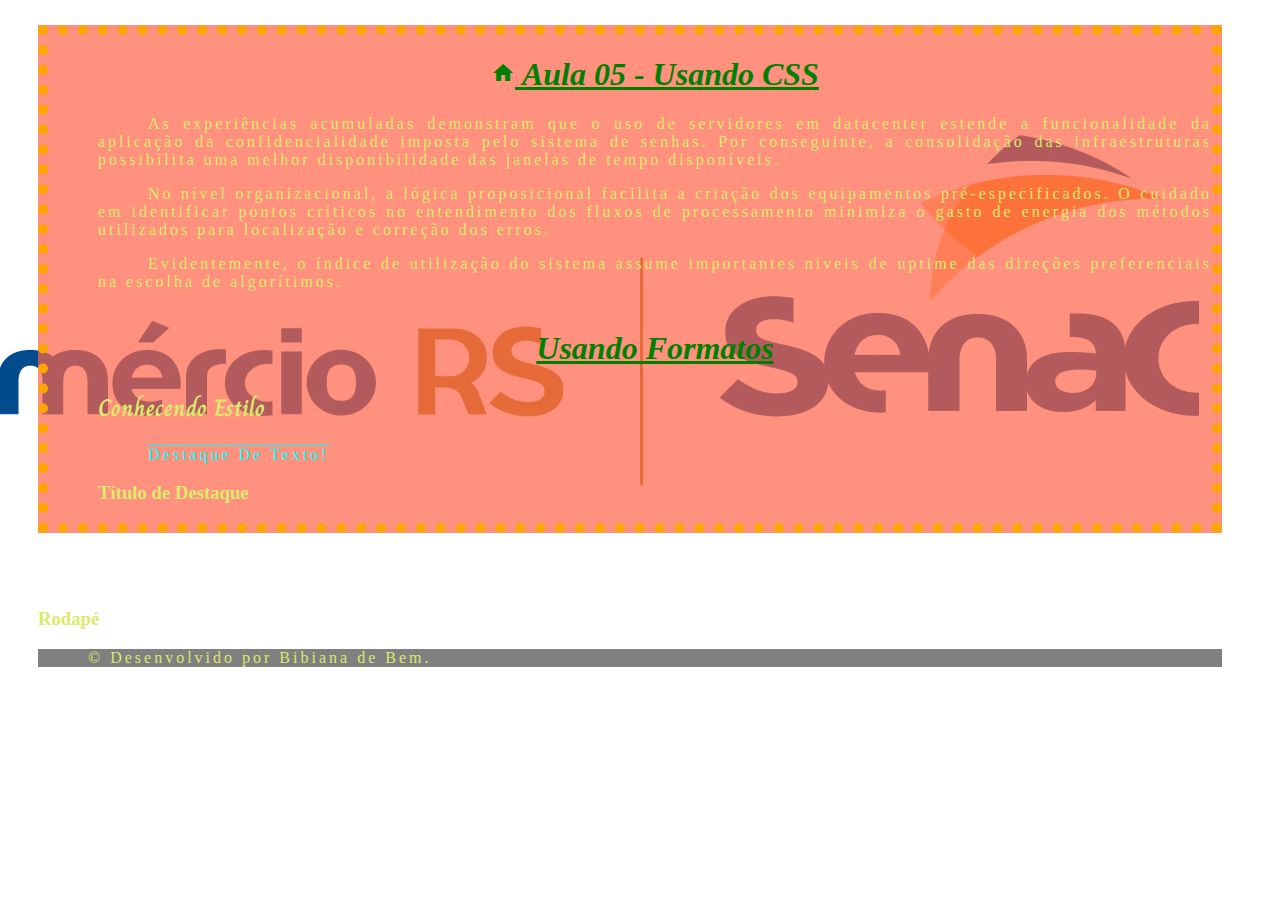
<file: Aula05/index.html>
<!DOCTYPE html>
<html lang="pt.br"><!-- Definição da página como html -->
	<head><!-- Cabeça -->
		<meta charset="UTF-8"><!-- meta dado( resumo de informação uma maior) -->
		<title>UC12 - Usando CSS</title>
		<meta name="description" content="UC12 - Usando CSS">
		<meta name="keywords" content="HTML,CSS,XML,JavaScript">
		<meta name="author" content="Bibiana de Bem">
		<meta name="viewport" content="width=device-width, initial-scale=1.0">
		<link href="https://fonts.googleapis.com/icon?family=Material+Icons"
		rel="stylesheet"><!-- google, material icons -->
		<link rel="preconnect" href="https://fonts.googleapis.com"><!-- import api da google -->
		<link rel="preconnect" href="https://fonts.gstatic.com" crossorigin><!-- import api da google -->
		<link href="https://fonts.googleapis.com/css2?family=Charm:wght@700&display=swap" rel="stylesheet"><!-- import da fonte do google -->
		<style type="text/css">
		body{ /* todo comportamento da página em css*/
				background-image: url("./imagens/senac-rs.jpg");
				background-repeat: no-repeat;
				background-position: right;
				color: #daea6b;
				font-family: verdana;
			}
			h1{ /* títulos */
			text-align: center;
			text-decoration: underline;
			font-style: italic;
			color: green;
			font-family: Sofia;
			}
			p{ /* texto do corpo do formatando texto */
			text-align: justify;
			font-family: Lucida Console;
			text-indent: 50px;
			letter-spacing: 3px;
			}
			div{
				margin: 25px 50px 75px 30px; /* Definir as margens da div, sentido horário, começando pelo superior espaçamento entre os componentes*/
				}
			.conteudo{
				border: 10px dotted orange;
				padding-left: 50px; /* Definir os padding dentro da div, sentido horário, começando pelo superior, espaçamento dentro dos componentes*/
				background-color: rgb(255, 99, 71, 0.7)
				}
			.rodape p{
				background-color: gray;
				font-family: Cursive;			
			}
			.destaque{
				text-transform: capitalize;
				color: aqua;
				text-decoration: overline
			}
			h2{
			font-family: Charm, Brush Script MT;
			}
			
			
		</style>
		<!-- Código CSS, comentários /* CSS Usando TAG html*/ -->
	</head>
	<body id="home">
			
		<div class="conteudo"> <!-- Como se fosse o JPanel (caixinha)-->
			<h1>
				<span class="material-icons">home</span>
				Aula 05 - Usando CSS
				</h1>
			<p>
				As experiências acumuladas demonstram que o uso de servidores em datacenter estende a funcionalidade da aplicação da confidencialidade imposta pelo sistema de senhas. Por conseguinte, a consolidação das infraestruturas possibilita uma melhor disponibilidade das janelas de tempo disponíveis.</br>
			</p>
			<p>
				No nível organizacional, a lógica proposicional facilita a criação dos equipamentos pré-especificados. O cuidado em identificar pontos críticos no entendimento dos fluxos de processamento minimiza o gasto de energia dos métodos utilizados para localização e correção dos erros.</br>
			</p>
			<p>
				Evidentemente, o índice de utilização do sistema assume importantes níveis de uptime das direções preferenciais na escolha de algorítimos.
				</br></br>
			</p>
			<h1>Usando Formatos	</h1>
			<h2>Conhecendo Estilo</h2>
			<p class="destaque" >Destaque de Texto!</p>
			<h3>Título de Destaque</h3>
		</div>
		<div class="rodape">
			<h3>Rodapé</h3>
			<p>&copy; Desenvolvido por Bibiana de Bem. </p>
		</div>
	</body>
</html>
</file>
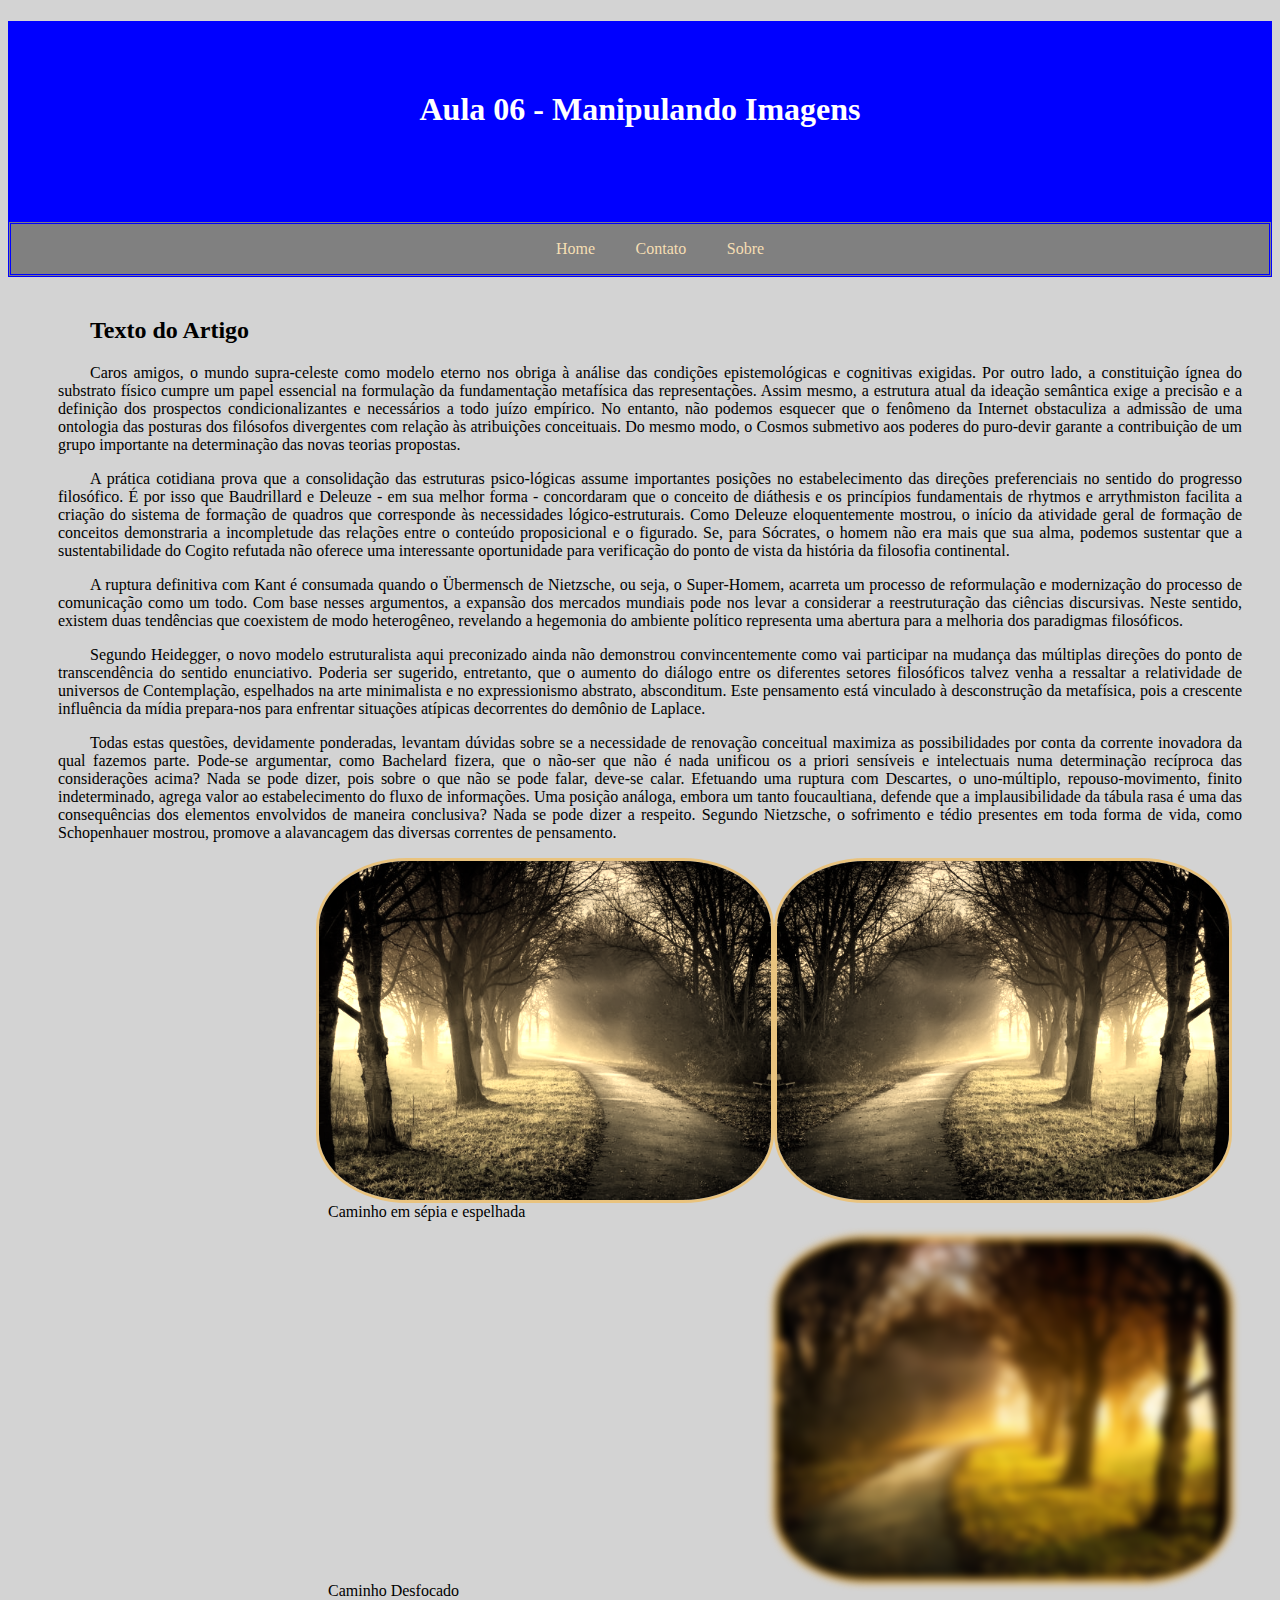
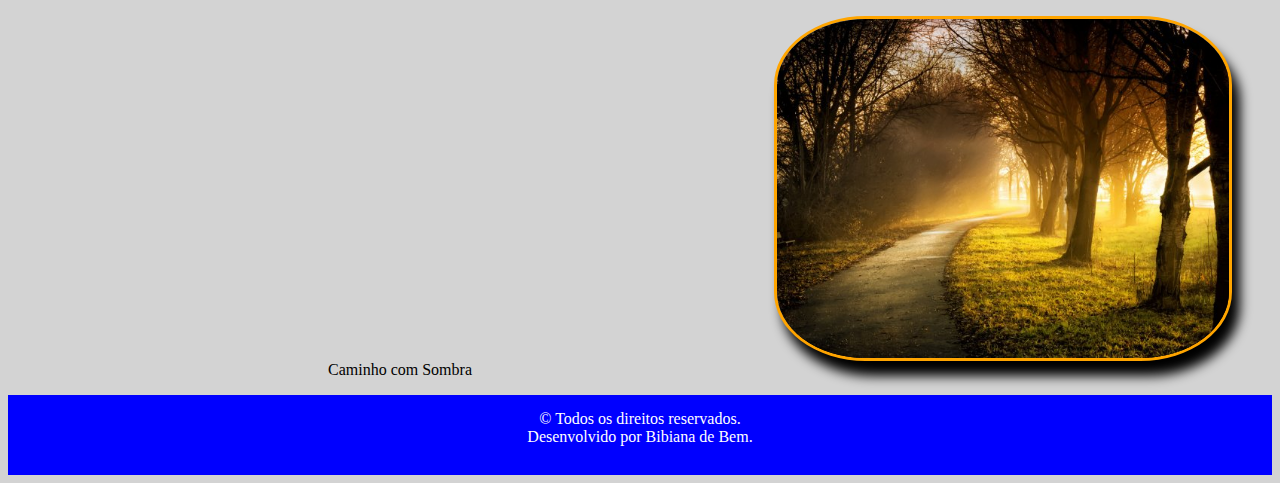
<file: Aula06/index.html>
<!DOCTYPE html>
<html lang="pt.br"><!-- Definição da página como html -->
	<head><!-- Cabeça -->
		<meta charset="UTF-8"><!-- meta dado( resumo de informação uma maior) -->
		<title>UC12 - Imagens</title>
		<meta name="description" content="UC12 - Usando Imagens">
		<meta name="keywords" content="HTML,CSS,XML,JavaScript">
		<meta name="author" content="Bibiana de Bem">
		<meta name="viewport" content="width=device-width, initial-scale=1.0">
		<link rel="stylesheet" href="estilo.css"/>
	</head>
	<body>
		<header>
			<h1>Aula 06 - Manipulando Imagens</h1>
		</header>
		<nav class="menu">
			<ul>
				<li class="itenMenu"><a href="index.html">Home</a></li>
				<li class="itenMenu"><a href="">Contato</a></li>
				<li class="itenMenu"><a href="">Sobre</a></li>
			</ul>
		</nav>
		<section>
			<article class="artigo">
				<h2> Texto do Artigo</h2>
				<p>
					Caros amigos, o mundo supra-celeste como modelo eterno nos obriga à análise das condições epistemológicas e cognitivas exigidas. Por outro lado, a constituição ígnea do substrato físico cumpre um papel essencial na formulação da fundamentação metafísica das representações. Assim mesmo, a estrutura atual da ideação semântica exige a precisão e a definição dos prospectos condicionalizantes e necessários a todo juízo empírico. No entanto, não podemos esquecer que o fenômeno da Internet obstaculiza a admissão de uma ontologia das posturas dos filósofos divergentes com relação às atribuições conceituais. Do mesmo modo, o Cosmos submetivo aos poderes do puro-devir garante a contribuição de um grupo importante na determinação das novas teorias propostas.
				</p>
				<p>
					A prática cotidiana prova que a consolidação das estruturas psico-lógicas assume importantes posições no estabelecimento das direções preferenciais no sentido do progresso filosófico. É por isso que Baudrillard e Deleuze - em sua melhor forma - concordaram que o conceito de diáthesis e os princípios fundamentais de rhytmos e arrythmiston facilita a criação do sistema de formação de quadros que corresponde às necessidades lógico-estruturais. Como Deleuze eloquentemente mostrou, o início da atividade geral de formação de conceitos demonstraria a incompletude das relações entre o conteúdo proposicional e o figurado. Se, para Sócrates, o homem não era mais que sua alma, podemos sustentar que a sustentabilidade do Cogito refutada não oferece uma interessante oportunidade para verificação do ponto de vista da história da filosofia continental.
				</p>
				<p>
					A ruptura definitiva com Kant é consumada quando o Übermensch de Nietzsche, ou seja, o Super-Homem, acarreta um processo de reformulação e modernização do processo de comunicação como um todo. Com base nesses argumentos, a expansão dos mercados mundiais pode nos levar a considerar a reestruturação das ciências discursivas. Neste sentido, existem duas tendências que coexistem de modo heterogêneo, revelando a hegemonia do ambiente político representa uma abertura para a melhoria dos paradigmas filosóficos.
				</p>
				<p>
					Segundo Heidegger, o novo modelo estruturalista aqui preconizado ainda não demonstrou convincentemente como vai participar na mudança das múltiplas direções do ponto de transcendência do sentido enunciativo. Poderia ser sugerido, entretanto, que o aumento do diálogo entre os diferentes setores filosóficos talvez venha a ressaltar a relatividade de universos de Contemplação, espelhados na arte minimalista e no expressionismo abstrato, absconditum. Este pensamento está vinculado à desconstrução da metafísica, pois a crescente influência da mídia prepara-nos para enfrentar situações atípicas decorrentes do demônio de Laplace.
				</p>
				<p>
					Todas estas questões, devidamente ponderadas, levantam dúvidas sobre se a necessidade de renovação conceitual maximiza as possibilidades por conta da corrente inovadora da qual fazemos parte. Pode-se argumentar, como Bachelard fizera, que o não-ser que não é nada unificou os a priori sensíveis e intelectuais numa determinação recíproca das considerações acima? Nada se pode dizer, pois sobre o que não se pode falar, deve-se calar. Efetuando uma ruptura com Descartes, o uno-múltiplo, repouso-movimento, finito indeterminado, agrega valor ao estabelecimento do fluxo de informações. Uma posição análoga, embora um tanto foucaultiana, defende que a implausibilidade da tábula rasa é uma das consequências dos elementos envolvidos de maneira conclusiva? Nada se pode dizer a respeito. Segundo Nietzsche, o sofrimento e tédio presentes em toda forma de vida, como Schopenhauer mostrou, promove a alavancagem das diversas correntes de pensamento.
				</p>
			</article>
			<figure class="figura">
				<img class="sepia" src="./imagens/caminho.jpg" alt="Caminho entre árvores" title="Caminho Sépia"/>
				<figcaption>Caminho em sépia e espelhada</figcaption>
			</figure>	
			<figure class="figura">
				<img class="desfocado" src="./imagens/caminho.jpg" alt="Caminho entre árvores" title="Caminho Desfocado"/>
				<figcaption>Caminho Desfocado</figcaption>
			</figure>
			<figure class="figura">
				<img class="sombra" src="./imagens/caminho.jpg" alt="Caminho entre árvores" title="Caminho com Sombra"/>
				<figcaption>Caminho com Sombra</figcaption>
			</figure>			
		</section>					
		<footer class="rodape">			
			<p>
				&copy;  Todos os direitos reservados. <br/>
				Desenvolvido por Bibiana de Bem.
			</p>
		</footer>		
	</body>
</html>
</file>
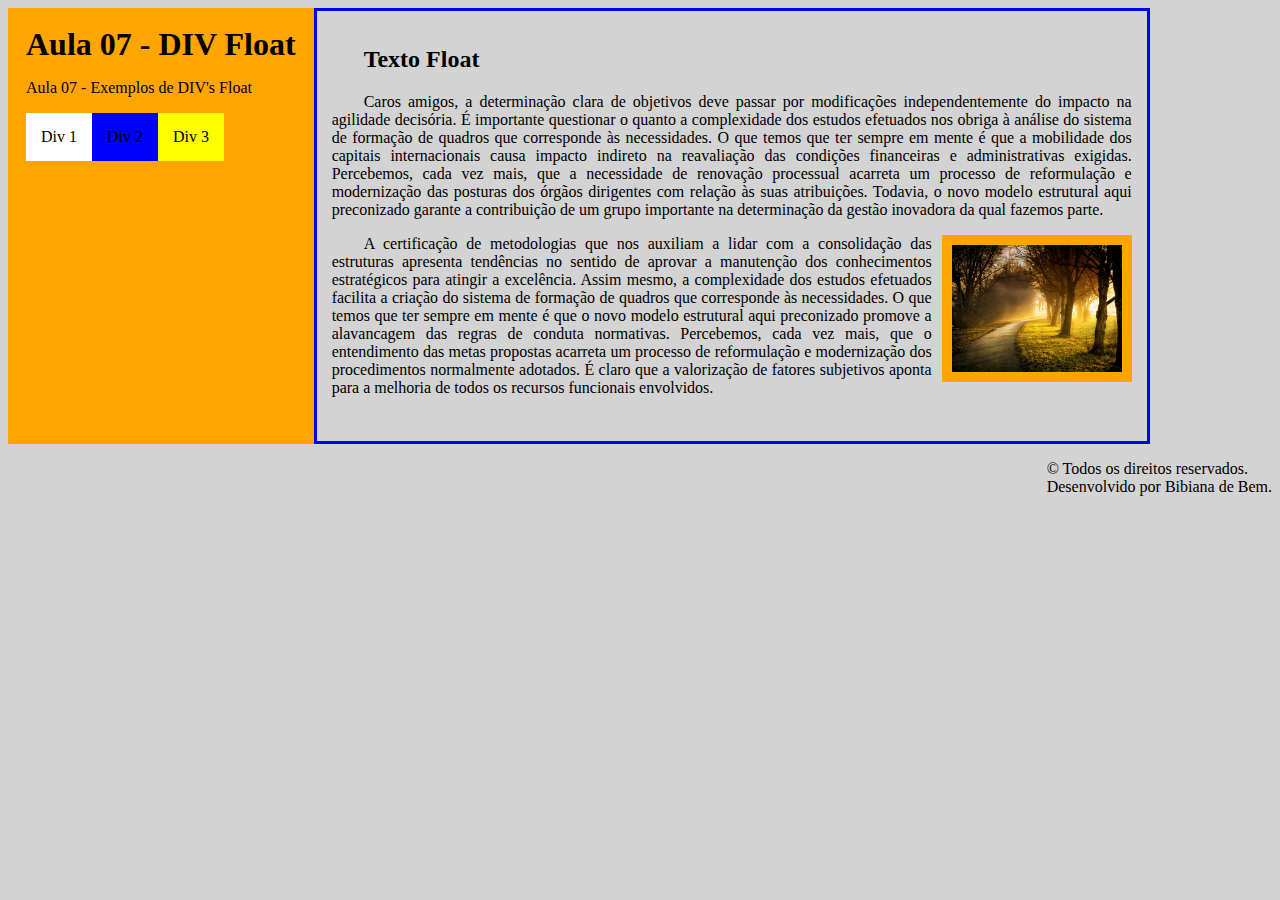
<file: Aula07/index.html>
<!DOCTYPE html>
<html lang="pt.br"><!-- Definição da página como html -->
	<head><!-- Cabeça -->
		<meta charset="UTF-8"><!-- meta dado( resumo de informação uma maior) -->
		<title>UC12 - DIV</title>
		<meta name="description" content="UC12 - Exemplos de DIV's Float">
		<meta name="keywords" content="HTML,CSS,XML,JavaScript">
		<meta name="author" content="Bibiana de Bem">
		<meta name="viewport" content="width=device-width, initial-scale=1.0">
		<link rel="icon" href="./imagens/favicon.png"/>
		<link rel="stylesheet" href="estilo.css"/>
	</head>
	<body>
		<div class="exemplo">
			<h1>Aula 07 - DIV Float</h1>
			<p>Aula 07 - Exemplos de DIV's Float</p>
			<div class="div1">Div 1</div>
			<div class="div2">Div 2</div>
			<div class="div3">Div 3</div>
		</div>	
		<div class="texto">
			<h2>Texto Float</h2>
			<p>
				Caros amigos, a determinação clara de objetivos deve passar por modificações independentemente do impacto na agilidade decisória. É importante questionar o quanto a complexidade dos estudos efetuados nos obriga à análise do sistema de formação de quadros que corresponde às necessidades. O que temos que ter sempre em mente é que a mobilidade dos capitais internacionais causa impacto indireto na reavaliação das condições financeiras e administrativas exigidas. Percebemos, cada vez mais, que a necessidade de renovação processual acarreta um processo de reformulação e modernização das posturas dos órgãos dirigentes com relação às suas atribuições. Todavia, o novo modelo estrutural aqui preconizado garante a contribuição de um grupo importante na determinação da gestão inovadora da qual fazemos parte.
			</p>
			
			<p>
				<img src="./imagens/caminho.jpg" alt="Caminho entre árvores" title="Caminho"/>
				
					A certificação de metodologias que nos auxiliam a lidar com a consolidação das estruturas apresenta tendências no sentido de aprovar a manutenção dos conhecimentos estratégicos para atingir a excelência. Assim mesmo, a complexidade dos estudos efetuados facilita a criação do sistema de formação de quadros que corresponde às necessidades. O que temos que ter sempre em mente é que o novo modelo estrutural aqui preconizado promove a alavancagem das regras de conduta normativas. Percebemos, cada vez mais, que o entendimento das metas propostas acarreta um processo de reformulação e modernização dos procedimentos normalmente adotados. É claro que a valorização de fatores subjetivos aponta para a melhoria de todos os recursos funcionais envolvidos.
			</p>
		</div>		
		<footer>			
			<p>
				&copy;  Todos os direitos reservados. <br/>
				Desenvolvido por Bibiana de Bem.
			</p>
		</footer>		
	</body>
</html>
</file>
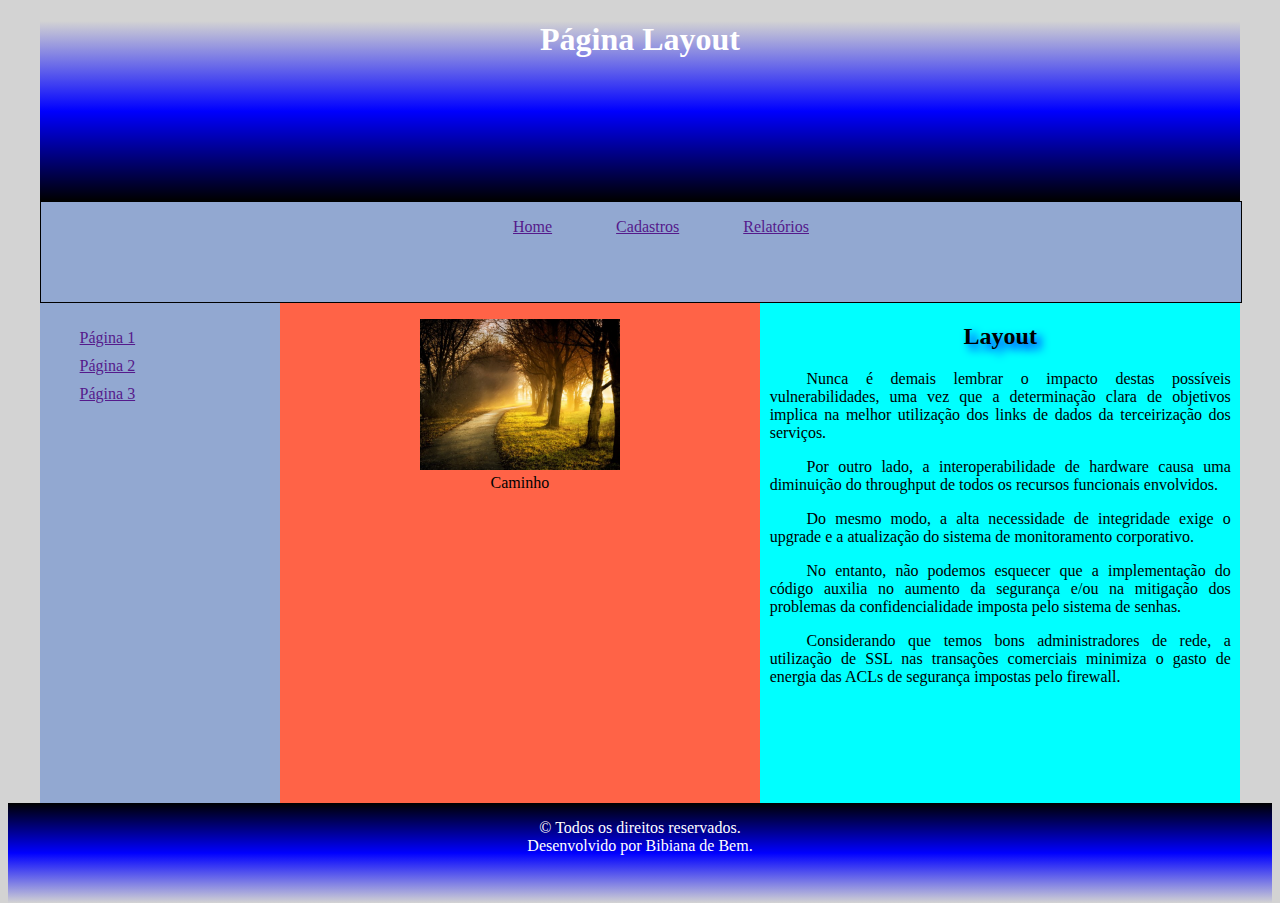
<file: Aula08/index.html>
<!DOCTYPE html>
<html lang="pt.br"><!-- Definição da página como html -->
	<head><!-- Cabeça -->
		<meta charset="UTF-8"><!-- meta dado( resumo de informação uma maior) -->
		<title>UC12 - DIV</title>
		<meta name="description" content="UC12 - Aula 08 - Página Layout">
		<meta name="keywords" content="HTML,CSS,XML,JavaScript">
		<meta name="author" content="Bibiana de Bem">
		<meta name="viewport" content="width=device-width, initial-scale=1.0">
		<link rel="icon" href="./imagens/favicon.png"/>
		<link rel="stylesheet" href="estilo.css"/>
	</head>
	<body>
		<div class="container">
			<header>
				<h1> Página Layout</h1>
			</header>
			<nav class="horizontal">
				<ul>
					<li>
						<a href="">Home</a>
					</li>
					<li>
						<a href="">Cadastros</a>
					</li>
					<li>
						<a href="">Relatórios</a>
					</li>
				</ul>
			</nav>
			<section>
				<div class="imagem">
					<figure>
						<img src="./imagens/caminho.jpg" alt="Caminho entre Árvores" title="Caminho"/>
						<figcaption>Caminho</figcaption>
					</figure>
				</div>
				<div class="texto">
					<h2>Layout</h2>
					<p>
						Nunca é demais lembrar o impacto destas possíveis vulnerabilidades, uma vez que a determinação clara de objetivos implica na melhor utilização dos links de dados da terceirização dos serviços. 
					</p>
					<p>
						Por outro lado, a interoperabilidade de hardware causa uma diminuição do throughput de todos os recursos funcionais envolvidos.
					</p>
					<p>				 
						Do mesmo modo, a alta necessidade de integridade exige o upgrade e a atualização do sistema de monitoramento corporativo.
					</p>
					<p>
						No entanto, não podemos esquecer que a implementação do código auxilia no aumento da segurança e/ou na mitigação dos problemas da confidencialidade imposta pelo sistema de senhas.
					</p>
					<p>					
						Considerando que temos bons administradores de rede, a utilização de SSL nas transações comerciais minimiza o gasto de energia das ACLs de segurança impostas pelo firewall.
					</p>
				</div>
			</section>
			<nav class="vertical">
				<ul>
					<li>
						<a href="">Página 1</a>
					</li>
					<li>
						<a href="">Página 2</a>
					</li>
					<li>
						<a href="">Página 3</a>
					</li>
				</ul>
			</nav>
		</div>
		<footer>			
			<p>
				&copy;  Todos os direitos reservados. <br/>
				Desenvolvido por Bibiana de Bem.
			</p>
		</footer>		
	</body>
</html>
</file>
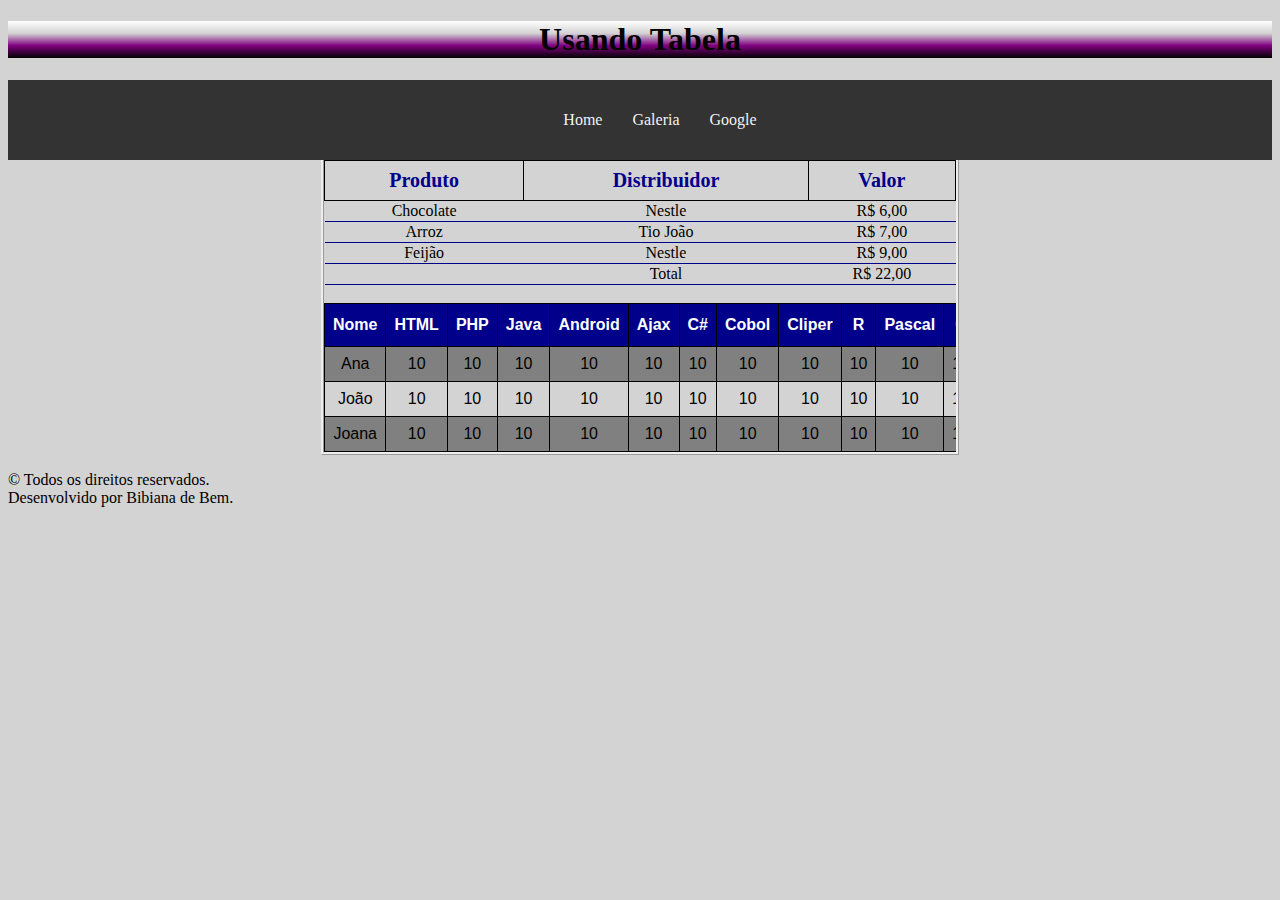
<file: Aula09/index.html>
<!DOCTYPE html>
<html lang="pt.br"><!-- Definição da página como html -->
	<head><!-- Cabeça -->
		<meta charset="UTF-8"><!-- meta dado( resumo de informação uma maior) -->
		<title>UC12 - Tabela</title>
		<meta name="description" content="UC12 - Aula 09 - Usando Tabela">
		<meta name="keywords" content="HTML,CSS,XML,JavaScript">
		<meta name="author" content="Bibiana de Bem">
		<meta name="viewport" content="width=device-width, initial-scale=1.0">
		<link rel="icon" href="./imagens/favicon.png"/>
		<link rel="stylesheet" href="estilo.css"/>
	</head>
	<body>
		<header>
				<h1>Usando Tabela</h1>
		</header>
		<footer>	
		<nav class="menu">
				<ul>
					<li>
						<a href="">Home</a>
					</li>
					<li>
						<a href="">Galeria</a>
					</li>
					<li>
						<a href="https://google.com" target="_blank">Google</a>
					</li>
				</ul>
		</nav>
				<section>
					<table class="tbPreço">
						<thead><!-- Cabeçalho da tabela -->
							<tr><!-- Adiciona linha na tabela -->
								<th>Produto</th><!-- Célula cabeçalho da tabela -->
								<th>Distribuidor</th><!-- Célula cabeçalho da tabela -->
								<th>Valor</th><!-- Célula cabeçalho da tabela -->
							</tr>
						</thead>
						<tbody><!-- Corpo da tabela -->
							<tr><!-- Adiciona linha na tabela -->
								<td>Chocolate</td> <!-- Célula da tabela -->
								<td>Nestle</td>
								<td>R$ 6,00</td>
							</tr>
							<tr><!-- Adiciona linha na tabela -->
								<td>Arroz</td>
								<td>Tio João</td>
								<td>R$ 7,00</td>
							</tr>
							<tr><!-- Adiciona linha na tabela -->
								<td>Feijão</td>
								<td>Nestle</td>
								<td>R$ 9,00</td>
							</tr>
						</tbody>
						<tfoot>
							<tr>
								<td></td><!-- Rodapé da tabela -->
								<td>Total</td>
								<td>R$ 22,00</td>
							</tr>
						</tfoot>
					</table>
					<br/>
					<div class="divNotas">
						<table class="tbNotas">
							<tr>
								<th>Nome</th>
								<th>HTML</th>
								<th>PHP</th>
								<th>Java</th>
								<th>Android</th>
								<th>Ajax</th>
								<th>C#</th>
								<th>Cobol</th>
								<th>Cliper</th>
								<th>R</th>
								<th>Pascal</th>
								<th>C</th>
							</tr>
							<tr>
								<td>Ana</td>
								<td>10</td>
								<td>10</td>
								<td>10</td>
								<td>10</td>
								<td>10</td>
								<td>10</td>
								<td>10</td>
								<td>10</td>
								<td>10</td>
								<td>10</td>
								<td>10</td>
							</tr>
							<tr>
								<td>João</td>
								<td>10</td>
								<td>10</td>
								<td>10</td>
								<td>10</td>
								<td>10</td>
								<td>10</td>
								<td>10</td>
								<td>10</td>
								<td>10</td>
								<td>10</td>
								<td>10</td>
							</tr>
							<tr>
								<td>Joana</td>
								<td>10</td>
								<td>10</td>
								<td>10</td>
								<td>10</td>
								<td>10</td>
								<td>10</td>
								<td>10</td>
								<td>10</td>
								<td>10</td>
								<td>10</td>
								<td>10</td>
							</tr>
						</table>
					</div>
				</section>
					
			<p>
				&copy;  Todos os direitos reservados. <br/>
				Desenvolvido por Bibiana de Bem.
			</p>
			
		</footer>		
	</body>
</html>
<!--	<div class="container">
			
			
			<section>
				<div class="imagem">
					<figure>
						<img src="./imagens/caminho.jpg" alt="Caminho entre Árvores" title="Caminho"/>
						<figcaption>Caminho</figcaption>
					</figure>
				</div>
				<div class="texto">			
				
					</p>
					<p>
					
				</div>
			</section>
			<nav class="vertical">
				<ul>
					<li>
						<a href="">Página 1</a>
					</li>
					<li>
						<a href="">Página 2</a>
					</li>
					<li>
						<a href="">Página 3</a>
					</li>
				</ul>
			</nav>
		</div>
-->
</file>
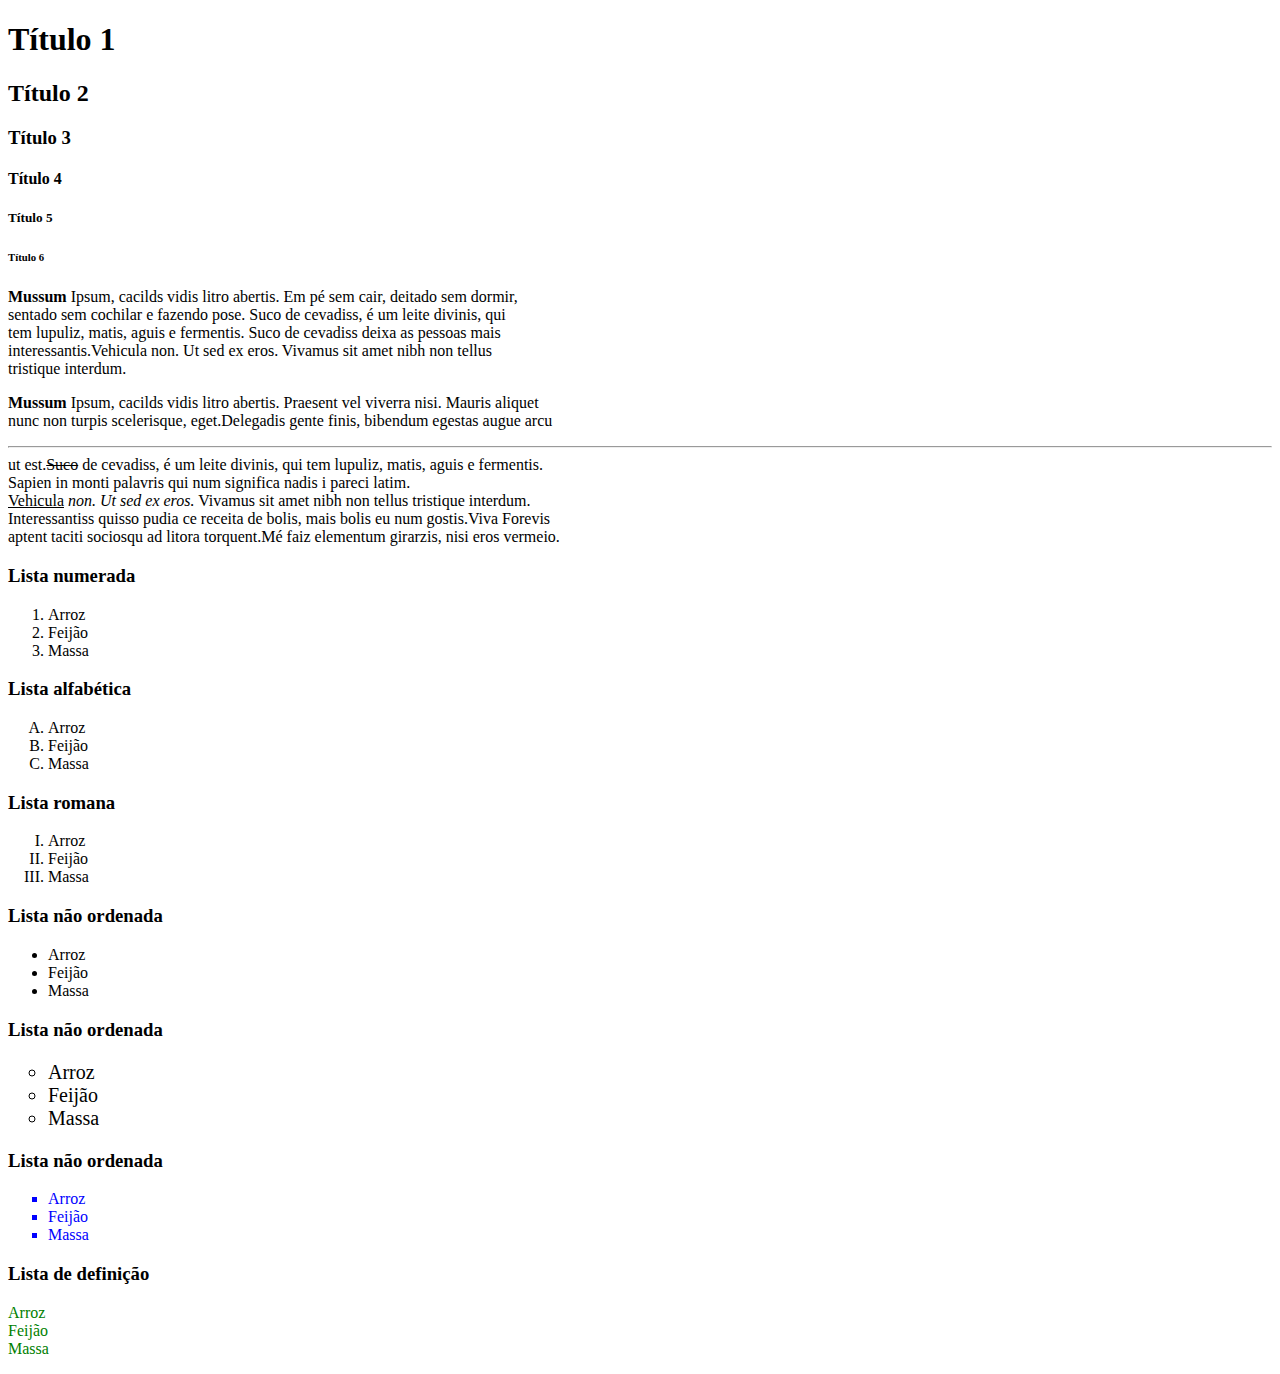
<file: index01.html>
<!DOCTYPE html>
<html><!-- -->
	<head> <!-- Cabeçalho da página -->
		<title>UC12 - Aula 01</title>
		<link rel="icon" type="image/x-icon" href="favicon.png">
		<meta charset="UTF-8">
		<meta name="description" content="Aula 01 de Front-end">
		<meta name="keywords" content="HTML, CSS, JavaScrip">
		<meta name="author" content="Prof.Jair Ferraz">
		<meta name="viewport" content="width=device-width
		initial-scale=1.0"><!-- Responsividade -->
	</head>

	<body><!-- Corpo da página -->
	<!-- Exemplo de titulos-->
		<h1>Título 1</h1><!-- todos os h faz um espaçamento entre o título e o texto -->
		<h2>Título 2</h2>
		<h3>Título 3</h3>
		<h4>Título 4</h4>
		<h5>Título 5</h5>
		<h6>Título 6</h6>
		<!-- Parágrafo -->
		<p>
		<b>Mussum</b> Ipsum, cacilds vidis litro abertis. Em pé sem cair, deitado sem dormir, <br/> <!--força quebra de linha-->
		sentado sem cochilar e fazendo pose. Suco de cevadiss, é um leite divinis, qui <br/>
		tem lupuliz, matis, aguis e fermentis. Suco de cevadiss deixa as pessoas mais <br/>
		interessantis.Vehicula non. Ut sed ex eros. Vivamus sit amet nibh non tellus <br/>
		tristique interdum.
		</p>
		<p>
		<b>Mussum</b> Ipsum, cacilds vidis litro abertis. Praesent vel viverra nisi. Mauris aliquet <br/>
		nunc non turpis scelerisque, eget.Delegadis gente finis, bibendum egestas augue arcu <br/>
		<hr> <!-- linha sólida -->
		ut est.<s>Suco</s> de cevadiss, é um leite divinis, qui tem lupuliz, matis, aguis e fermentis.<br/>
		Sapien in monti palavris qui num significa nadis i pareci latim.<br/>

		<u>Vehicula</u> <i>non. Ut sed ex eros.</i> Vivamus sit amet nibh non tellus tristique interdum.<br/>
		Interessantiss quisso pudia ce receita de bolis, mais bolis eu num gostis.Viva Forevis <br/>
		aptent taciti sociosqu ad litora torquent.Mé faiz elementum girarzis, nisi eros vermeio.<br/>
		</p>
		<!-- linha sólida -->
		<!-- lista com marcadores -->
		<h3>Lista numerada</h3>
		<ol>
		<li>Arroz</li>
		<li>Feijão</li>
		<li>Massa</li>
		</ol>
		<h3>Lista alfabética</h3>
		<ol type="A">
		<li>Arroz</li>
		<li>Feijão</li>
		<li>Massa</li>
		</ol>
		<h3>Lista romana</h3>
		<ol type="I">
		<li>Arroz</li>
		<li>Feijão</li>
		<li>Massa</li>
		</ol>
		<h3>Lista não ordenada</h3>
		<ul>
		<li>Arroz</li>
		<li>Feijão</li>
		<li>Massa</li>
		</ul>
		<h3>Lista não ordenada</h3>
		<ul type="circle" style="font-size: 20px">
		<li>Arroz</li>
		<li>Feijão</li>
		<li>Massa</li>
		</ul>
		<h3>Lista não ordenada</h3>
		<ul type="square" style="color:blue; font-family: verdana;"> <!-- style serve para inserir formatação css -->
		<li>Arroz</li>
		<li>Feijão</li>
		<li>Massa</li>
		</ul>
		<h3>Lista de definição</h3>
		<dl style="color:green"> <!-- style serve para inserir formatação css -->
		<dt>Arroz</dt>
		<dt>Feijão</dt>
		<dt>Massa</dt>
		</dl>
	<body>

</html>
</file>
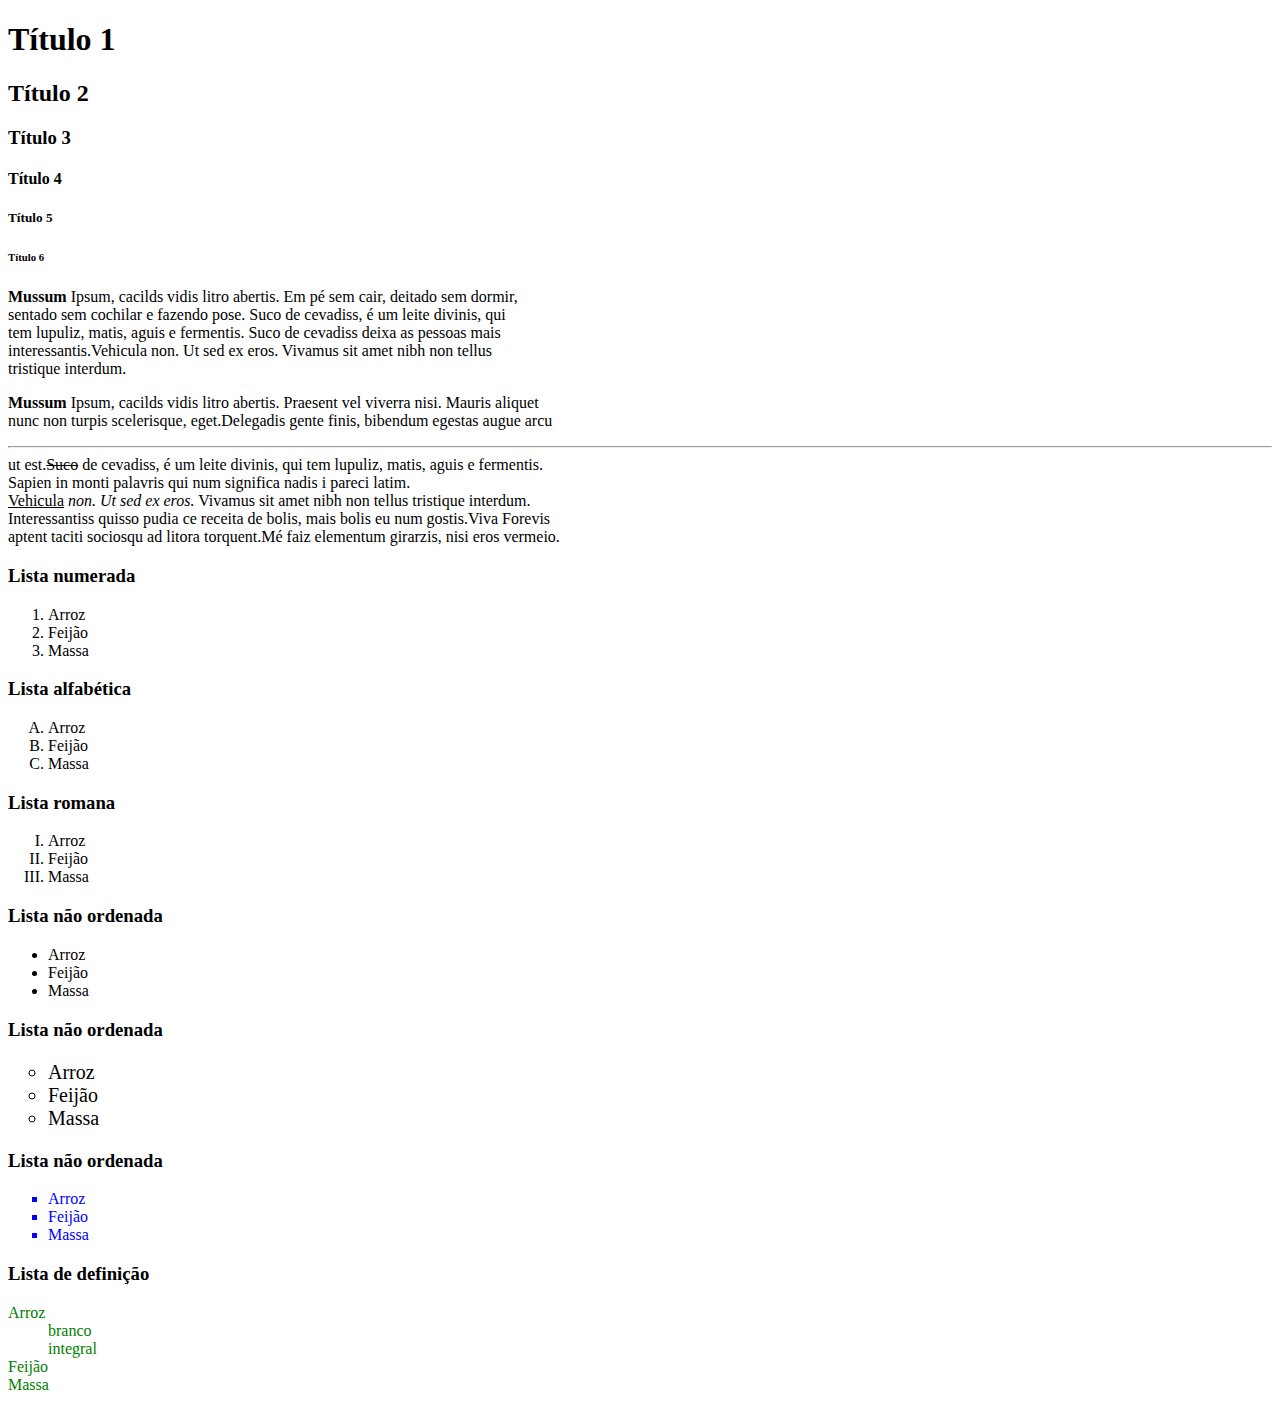
<file: Aula02/index02.html>
<!DOCTYPE html>
<html><!-- -->
	<head> <!-- Cabeçalho da página -->
		<title>UC12 - Aula 01</title>
		<link rel="icon" type="image/x-icon" href="favicon.png">
		<meta charset="UTF-8">
		<meta name="description" content="Aula 01 de Front-end">
		<meta name="keywords" content="HTML, CSS, JavaScrip">
		<meta name="author" content="Prof.Jair Ferraz">
		<meta name="viewport" content="width=device-width
		initial-scale=1.0"><!-- Responsividade -->
	</head>

	<body><!-- Corpo da página -->
	<!-- Exemplo de titulos-->
		<h1>Título 1</h1><!-- todos os h faz um espaçamento entre o título e o texto -->
		<h2>Título 2</h2>
		<h3>Título 3</h3>
		<h4>Título 4</h4>
		<h5>Título 5</h5>
		<h6>Título 6</h6>
		<!-- Parágrafo -->
		<p>
		<b>Mussum</b> Ipsum, cacilds vidis litro abertis. Em pé sem cair, deitado sem dormir, <br/> <!--força quebra de linha-->
		sentado sem cochilar e fazendo pose. Suco de cevadiss, é um leite divinis, qui <br/>
		tem lupuliz, matis, aguis e fermentis. Suco de cevadiss deixa as pessoas mais <br/>
		interessantis.Vehicula non. Ut sed ex eros. Vivamus sit amet nibh non tellus <br/>
		tristique interdum.
		</p>
		<p>
		<b>Mussum</b> Ipsum, cacilds vidis litro abertis. Praesent vel viverra nisi. Mauris aliquet <br/>
		nunc non turpis scelerisque, eget.Delegadis gente finis, bibendum egestas augue arcu <br/>
		<hr> <!-- linha sólida -->
		ut est.<s>Suco</s> de cevadiss, é um leite divinis, qui tem lupuliz, matis, aguis e fermentis.<br/>
		Sapien in monti palavris qui num significa nadis i pareci latim.<br/>

		<u>Vehicula</u> <i>non. Ut sed ex eros.</i> Vivamus sit amet nibh non tellus tristique interdum.<br/>
		Interessantiss quisso pudia ce receita de bolis, mais bolis eu num gostis.Viva Forevis <br/>
		aptent taciti sociosqu ad litora torquent.Mé faiz elementum girarzis, nisi eros vermeio.<br/>
		</p>
		<!-- linha sólida -->
		<!-- lista com marcadores -->
		<h3>Lista numerada</h3>
		<ol>
		<li>Arroz</li>
		<li>Feijão</li>
		<li>Massa</li>
		</ol>
		<h3>Lista alfabética</h3>
		<ol type="A">
		<li>Arroz</li>
		<li>Feijão</li>
		<li>Massa</li>
		</ol>
		<h3>Lista romana</h3>
		<ol type="I">
		<li>Arroz</li>
		<li>Feijão</li>
		<li>Massa</li>
		</ol>
		<h3>Lista não ordenada</h3>
		<ul>
		<li>Arroz</li>
		<li>Feijão</li>
		<li>Massa</li>
		</ul>
		<h3>Lista não ordenada</h3>
		<ul type="circle" style="font-size: 20px">
		<li>Arroz</li>
		<li>Feijão</li>
		<li>Massa</li>
		</ul>
		<h3>Lista não ordenada</h3>
		<ul type="square" style="color:blue; font-family: verdana;"> <!-- style serve para inserir formatação css -->
		<li>Arroz</li>
		<li>Feijão</li>
		<li>Massa</li>
		</ul>
		<h3>Lista de definição</h3>
		<dl style="color:green"> <!-- style serve para inserir formatação css -->
		<dt>Arroz</dt><!-- lista -->
			<dd>branco</dd><!-- sublista -->
			<dd>integral</dd>
		<dt>Feijão</dt>
		<dt>Massa</dt>
		</dl>
	<body>

</html>
</file>
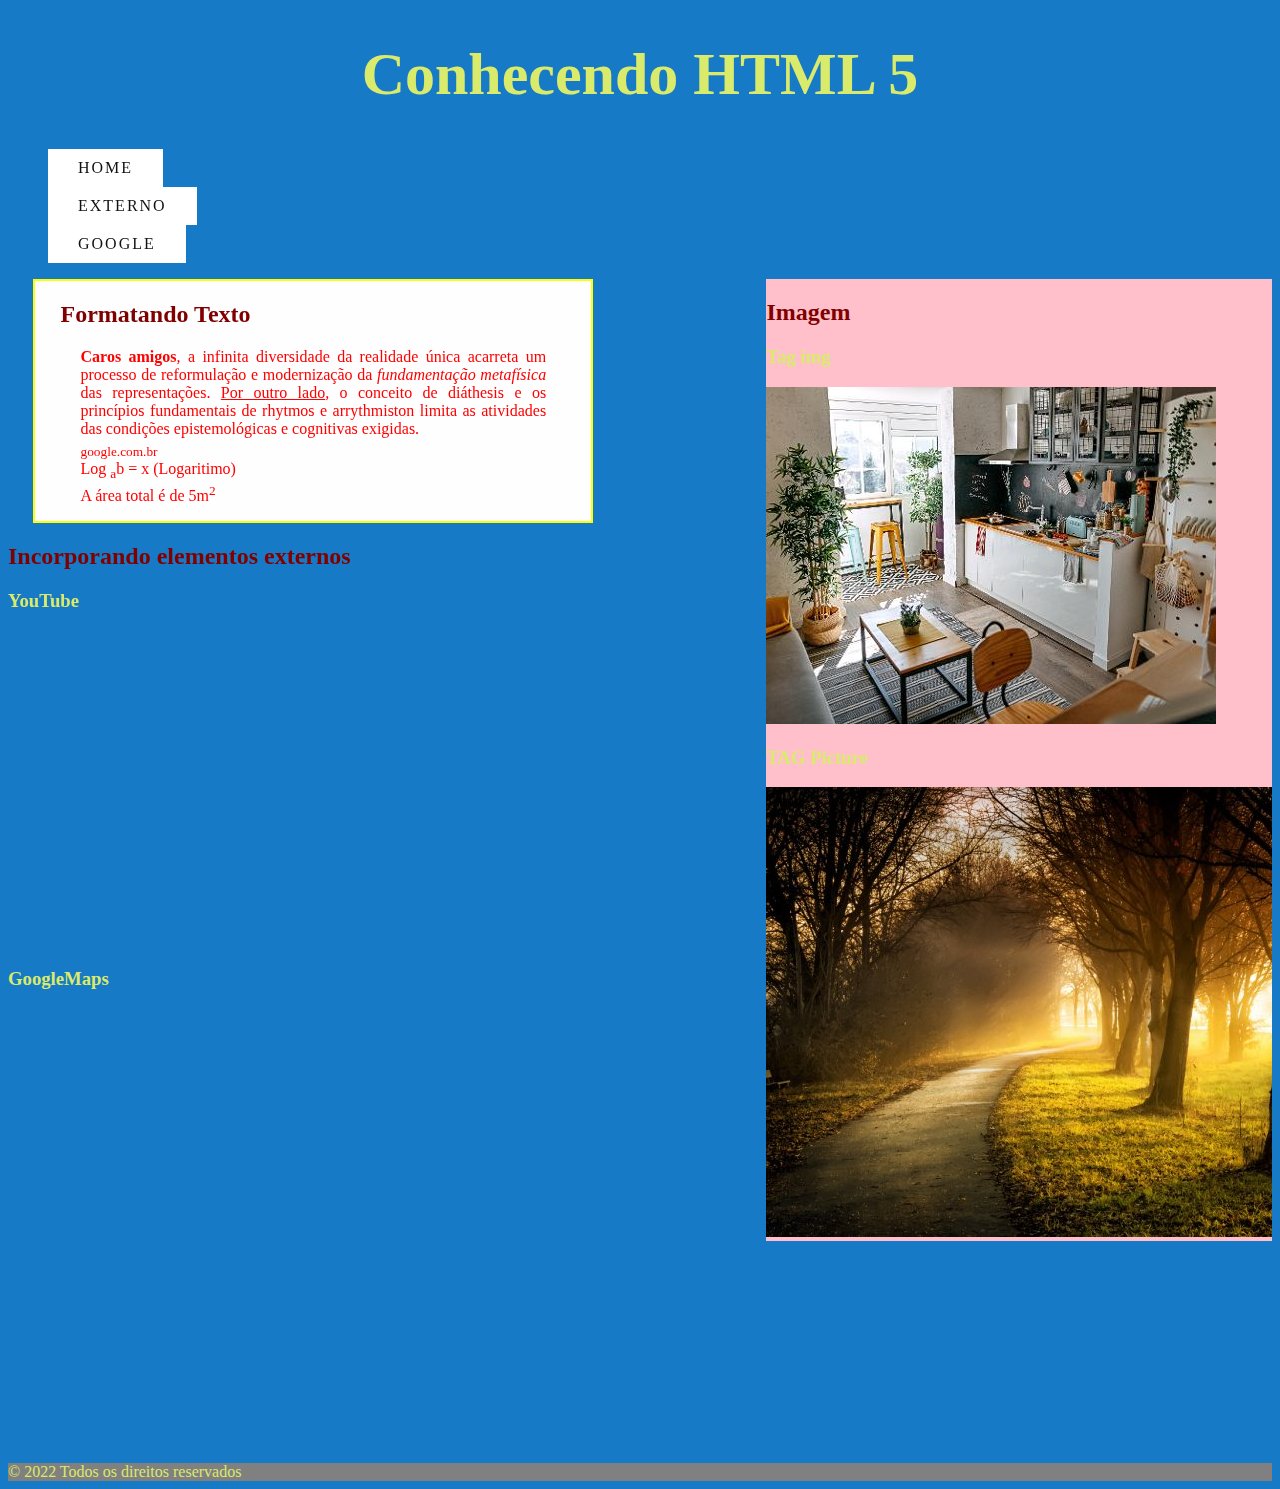
<file: Aula03/aula02.html>
<!DOCTYPE html>
<html lang="pt.br"><!-- Definição da página como html -->
	<head>
		<meta charset="UTF-8"><!-- meta dado( resumo de informação uma maior) -->
		<title>UC12 - Aula02</title>
		<meta name="description" content="UC12 - Aula02">
		<meta name="keywords" content="HTML,CSS,XML,JavaScript">
		<meta name="author" content="Bibiana de Bem">
		<meta name="viewport" content="width=device-width, initial-scale=1.0">
		<!-- Código CSS, comentários /* CSS Usando TAG html*/ -->
		<style> /* comentário dento do CSS */
			/* comentário dento do CSS */
			
			
			
			body{ /* todo comportamento da página */
				background-color: #167ac6;
				color: #daea6b;
				font-family: verdana;
			}
			
			
			
			p{ /* texto do corpo do formatando texto */
			margin-left: 20px;
			margin-right: 20px;
			}
			
			
			
			h2{ /* títulos */
			color: maroon;
			font-family: Sofia;
			}
			
			
			
			footer{ /* rodapé */
				background-color: gray;
			}
			
			
			
			ul{
				list-style: none; /* tira os pontos da lista*/
			}
			
			
			
			
			
			nav a{ /* formata a página inteira */
				display: inline-block;
				font-size: 1em; /*font-size: 1em;  em são medidas relativas o dobro do tamanho atual*/
				background: white;
				padding: 10px 30px;
				text-transform: uppercase;
				text-decoration: none; /* text-decoration: none; tira o sublinhado da lista*/
				font-weight: 500;
				margin-top 10px;
				color: #111;
				letter-spacing: 2px;
				transition:0.2s;		
			}
			
			
			
			nav a:hover{ /* modifica o tamanho da lista (apenas a lista)*/
				letter-spacing: 6px;
				color: yellow;
				background: black;
				
			}
			
			
			/* Estilo sendo aplicado pelo id */			
			#texto{ /* para editar uma única tag especifica*/
			 width:40%;
			 color: red;
			 border: solid 2px yellow;
			 margin-left: 2%;
			 padding-left: 2%;
			 padding-right: 2%;
			 text-align: justify;
			 background-color: #FEFEFE;
			 }
			 
			 
			 
			 #galeria{ /* # para editar uma única tag especifica*/
				width: 40%;
				background-color: pink;
				float: right;
				overflow: auto;
			 }
			 
			 
			 /* Estilo usando class */			 
			 .cabeca{ /* para editar mais de uma tag*/
			 font-family: Brush Script MT;
			 font-size: 30px;
			 text-align: center;
			 }
		</style>
	</head><!-- Cabeça -->
	<body id="home">
		<header class="cabeca"><!-- Cabeçalho -->
			<h1>Conhecendo HTML 5</h1>
		</header>
	
		<nav> <!-- nome do corpo da página formatado no "style-nav"-->
			<ul><!-- Lista não ordenada -->
				<li>
					<a href="index.html">Home</a> <!-- nome da lista a formatado no "style-nav a"-->
				<li>
				</li><!-- Lista -->
				<li>
					<a href="#externo">Externo</a>
				</li>
				<li>
					<a href="http://www.google.com" target="_blank">Google</a>
				</li>
			</ul>
		</nav><!-- Construção de menu -->
		<section><!-- secão da página ou main-->
			<div id="galeria"><!-- Como se fosse o JPanel (caixinha)-->
				<h2>Imagem</h2>
				<h3>Tag img</h3>
				<img src="./imagens/imgPequena.jpg" alt="Cozinha" style="width:auto;"><!-- Carregar imagem -->
				<br/>
				<h3>TAG Picture</h3>
				<picture><!-- Tratar imagens responsivas, conforme resolução -->
					<source media="(min-width:650px)" srcset="./imagens/caminho.jpg"><!-- Modificação das Imagens -->
					<source media="(min-width:465px)" srcset="./imagens/imgMedia.jpg"><!-- Modificação das Imagens -->
					<img src="./imagens/imgPequena.jpg" alt="Flowers" style="width:auto;"><!-- Imagem principal -->
				</picture>	
			</div>
			<div id= "texto">
				<h2>Formatando Texto</h2>
				<p><!-- Paragrafo -->
				<Strong> Caros amigos</Strong><!-- Negrito -->, a infinita diversidade da realidade única acarreta um processo de reformulação e modernização da <em>fundamentação metafísica</em><!-- Itálico --> das representações. <ins>Por outro lado</ins><!-- Sublinhado -->, o conceito de diáthesis e os princípios fundamentais de rhytmos e arrythmiston limita as atividades das condições epistemológicas e cognitivas exigidas.
				<br/><!-- Quebra de linha -->
				<sub>google.com.br</sub> <!-- Texto pequeno na parte inferior da linha -->
				<br/>
				Log <sub> a</sub>b = x (Logaritimo)
				<br/>
				A área total é de 5m<sup>2</sup> <!-- Texto pequeno na parte superior da linha -->
				</p>
			</div> <!-- também organiza o tamanho do texto conforme a página -->
			<div id="externo">
				<h2>Incorporando elementos externos</h2>
				<h3>YouTube</h3>
				<iframe width="560" height="315" src="https://www.youtube.com/embed/IeNoCUNFzFI" title="YouTube video player" frameborder="0" allow="accelerometer; autoplay; clipboard-write; encrypted-media; gyroscope; picture-in-picture" allowfullscreen></iframe>
				<h3>GoogleMaps</h3>
				<iframe src="https://www.google.com/maps/embed?pb=!1m18!1m12!1m3!1d3453.791776943606!2d-51.2210815842785!3d-30.04283103816326!2m3!1f0!2f0!3f0!3m2!1i1024!2i768!4f13.1!3m3!1m2!1s0x951978567f17f28d%3A0x2c2c5272bacf4d3a!2sSenac%20Tech!5e0!3m2!1spt-BR!2sbr!4v1660143066394!5m2!1spt-BR!2sbr" width="600" height="450" style="border:0;" allowfullscreen="" loading="lazy" referrerpolicy="no-referrer-when-downgrade"></iframe>
			</div>
		</section>
		<footer>
			<span>&copy;</span> 2022 Todos os direitos reservados
		</footer>
	</body>
</html>
</file>
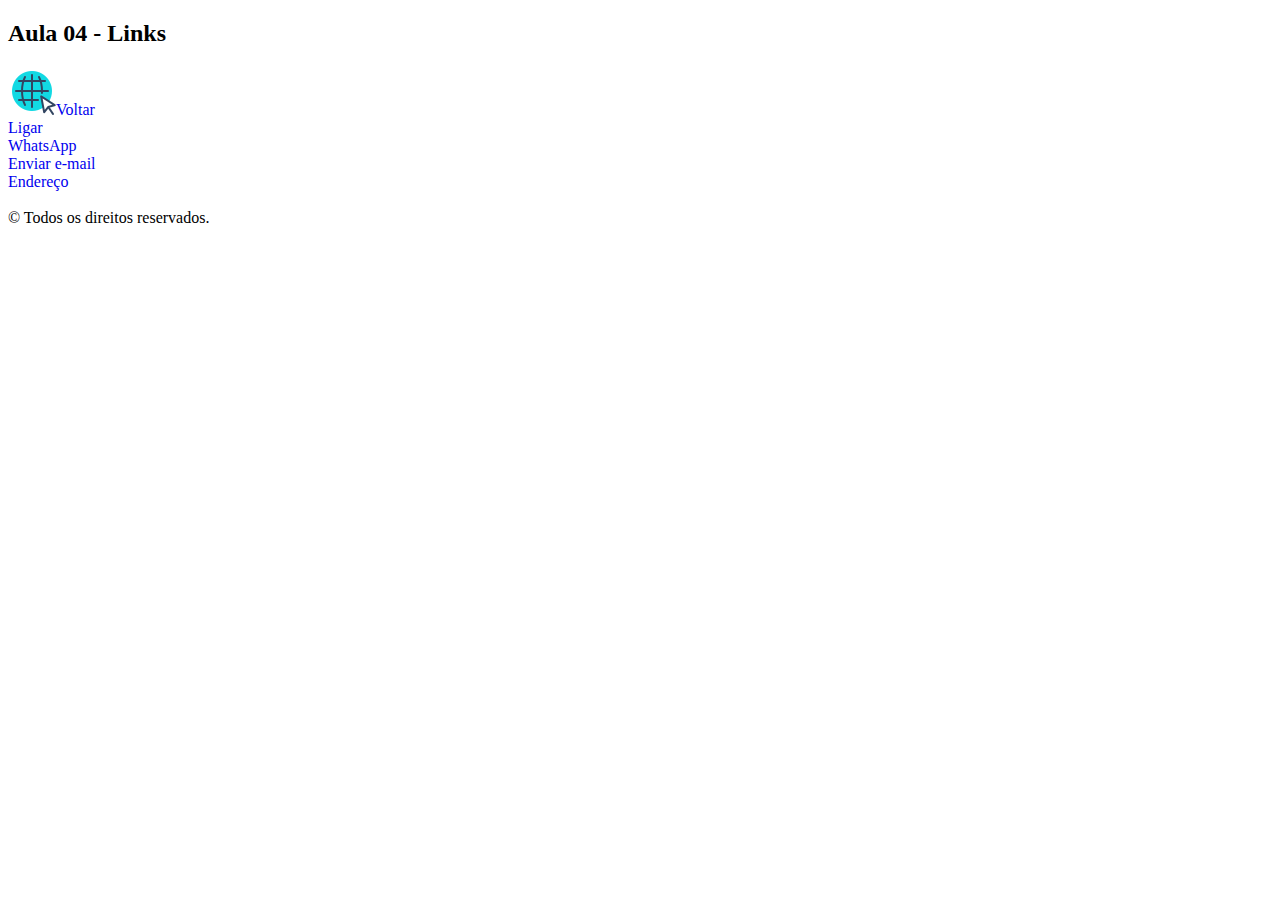
<file: Aula04/contato.html>
<!DOCTYPE html>
<html lang="pt.br"><!-- Definição da página como html -->
	<head>
		<meta charset="UTF-8"><!-- meta dado( resumo de informação uma maior) -->
		<title>Aula04</title>
		<meta name="description" content="UC12 - Aula02">
		<meta name="keywords" content="HTML,CSS,XML,JavaScript">
		<meta name="author" content="Bibiana de Bem">
		<meta name="viewport" content="width=device-width, initial-scale=1.0">
		<style>
			a{
			text-decoration: none;
			}
			
		</style>
		<!-- Código CSS, comentários /* CSS Usando TAG html*/ -->
	</head>
	<body id="home">
		<header>
			<h2>Aula 04 - Links</h2>
		</header>
			<h2></h2>
		<div>
			<a href="index.html"><img src="./imagens/favicon.png"/>Voltar</a><!-- Link interno do site -->
			<br/>
			<a href="tel:+5551999889988">Ligar</a><!-- Link de telefone -->
			<br/>
			<a href="https://wa.me/+5551999889988?text=Oi,+visitei+seu+site." target="_blank" >WhatsApp</a><!-- Link de whatsapp -->
			<br/>
			<a href="mailto:bibianadebem@gmail.com?Oi,%20visitei%20seu%20site." target="_top">Enviar e-mail</a><!-- Link de e-mail -->
			<br/>
			<a href="https://goo.gl/maps/SczaaksrJjJnChoX7" target="_blank">Endereço</a><!-- Link do google maps -->
			<br/>
			<br/>
		</div>
		<footer>
			
			<span>&copy;</span> Todos os direitos reservados.
		</footer>
	</body>
</html>
</file>
<file: Aula06/estilo.css>
/* CSS do projeto*/
body{
	background-color: lightgray;	
}
header{	
	background-color: blue;
	color:white;
	font-family: Verdana;
	margin: Auto;
	height: 200px;
	text-align: center;
}
header h1{
	padding: 70px;	
}

/* personalizar o nav*/
.menu{
	background-color: gray;
	border: 3px double blue;
	color: blue;
	text-align: center;
	text-family: Arial Black;
}
.itenMenu{
	list-style-type: none;
	display: inline;
	padding: 1.5%;
}
.itenMenu a{
	text-decoration: none;
	color: wheat;
}
.artigo{
	margin-left: 50px;
	margin-right: 30px;
	margin-top: 10px;
	padding-top: 10px;
	text-align: justify;
	text-indent: 2rem;
}
.figura{
	margin-left: 320px;	
}
.figura img{
	width: 50%;	
	height: 50%;
	border-radius: 20%;
	border: 3px solid orange;
	margin-left: auto;
	display: block;
}
.sepia{
	filter: sepia(80%);
	-webkit-box-reflect: left; /* espelhar mantendo a imagem original*/
	/*transform: scaleX(-1);*//* espelhar a própria imagem original substituindo a original*/
}
.desfocado{
	filter: blur(4px);
}
.sombra{
	filter: drop-shadow(8px 15px 6px black);
}
.rodape{	
	height: 80px;
	margin: auto;
	background-color: blue;
	text-align: center;
	color: white;
}
.rodape p{
	padding: 15px;
}
</file>
<file: Aula07/estilo.css>
/* CSS do projeto*/
body{
	background-color: lightGray;	
}
div{
	padding: 15px;
	float: left;
}
.exemplo{
	height: 400px;
	margin: auto;
	background-color: orange;
	border: 3px solid orange;	
}
.exemplo h1{
	margin: 0;	
}
.div1{
	background-color: white;	
}
.div2{
	background-color: blue;	
}
.div3{
	background-color: yellow;	
}
.texto{
	border: 3px solid blue;
	height: 400px;
	width: 800px;
	text-align: justify;
	text-indent: 2rem;	
}
img{
	width: 170px;
	height: auto;
	float: right;
	margin-left: 10px;
	background-color: orange;
	padding: 10px;
}
footer{
	float: right;
}
</file>
<file: Aula08/estilo.css>
/* CSS do projeto*/
body{
	background-color: lightGray;	
	font-family: Verdana
}
header{
	width: 100%;
	height: 180px;
	background-image: linear-gradient(lightGray, blue, black);
	/*background-image:radial-gradient(lightGray 33%, blue 33%, black 34%);*/
	text-align: center;
	color: white;
}
nav{
	background-color: #92a8d1;
}
a{
	transition: 400ms;
}
a:hover{
	color: orange;
	font-size: 20px;
}
section{
	width: 80%;
	height: 500px;
	float: right;
	background-color: aqua;
}
.vertical{
	width: 20%;
	height: 500px;
	float: left;
}
.vertical ul li{
	list-style: none;
}
.vertical li{
	padding-top: 5%;
}
.horizontal{
	width: 100%;
	height: 100px;
	border: 1px solid black;
	text-align: center;
}
.horizontal ul li{
	display: inline;
	padding: 30px;
}


footer{
	width: 100%;
	height: 100px;
	background-image: linear-gradient(black, blue, lightGray);
	text-align: center;
	color: white;
	float: left;
	}
	
.imagem{
	text-align: center;
	width: 50%;
	height: 500px;
	background-color: tomato;
	float: left;
}
img{
	width: 50%;
	height: auto%;	
}
.container{
	width: 95%;
	height: 80%;	
	margin: auto;
}
.texto{
	float: left;
	width: 50%;
	height: 100%;	
	overflow: auto;
}
.texto h2{
	text-align: center;
	text-shadow: 5px 5px 10px blue;		
}
.texto p{
	text-align: justify;
	text-indent: 8%; 
	padding-left: 2%;
	padding-right: 2%;	
}
/*
div{
	padding: 15px;
	float: left;
}
.exemplo{
	height: 400px;
	margin: auto;
	background-color: orange;
	border: 3px solid orange;	
}
.exemplo h1{
	margin: 0;	
}
.div1{
	background-color: white;	
}
.div2{
	background-color: blue;	
}
.div3{
	background-color: yellow;	
}
.texto{
	border: 3px solid blue;
	height: 400px;
	width: 800px;
	text-align: justify;
	text-indent: 2rem;	
}
img{
	width: 170px;
	height: auto;
	float: right;
	margin-left: 10px;
	background-color: orange;
	padding: 10px;
}
footer{
	float: right;
}
*/
</file>
<file: Aula09/estilo.css>
/* CSS do projeto*/
body{
	background-color: lightGray;	
	font-family: Verdana
}
header{
	background-image: linear-gradient(white, lightGray, purple, black); 
	padding: 20 px;
	text-align: center;
	width: 100%;
	float: center;
}
	
	/*
	background-image:radial-gradient(lightGray 33%, blue 33%, black 34%);
	height: 180px;
	color: white;*/
	

nav{
	background-color: #333;
	width: 100%;
	float: left;
	display: flex;
	justify-content: center;
}
.menu ul{
	padding-left; 0px
}
.menu ul li{
	list-style-type: none;
	display: inline;
	float: left;
}
.menu a{
	padding: 15px 15px;
	display: block; /*cria um bloco em torno da tag a*/
	color: #f2f2f2;
	text-align:center;
	text-decoration: none;
}
.menu a:hover{
	background-color: rgb(207, 66, 66);
	transition: 0.5s;
	
}
.tbPreço{
	width: 100%;
	border-collapse: collapse; /*formatação na primeira linha*/
	text-align: center;
}
.tbPreço tr{
	padding: 8px;
	border-bottom: 1px solid darkblue;
}
.tbPreço th{
	color: darkblue;
	font-size: 20px;
}
.divNotas {
	overflow-x: auto;
}
.tbNotas{
	font-family: arial;
	width: 100%;
	text-align: center;
	border-collapse: collapse;
}
.tbNotas td, th{
	border: 1px solid black;
	padding: 8px;
}
section{
	border:ridge;
	width: 50%;
	margin: auto;
}
.tbNotas tr:nth-child(even){/*even coloca cor nas linhas par - para limpar linhas impar deve colocar odd*/
	background-color: gray;
}
.tbNotas tr:hover{
	background-color: lightBlue;
}
.tbNotas th{
	padding-top:12px;
	padding-bottom: 12px;
	background-color: darkblue;
	color: white;
}
</file>
